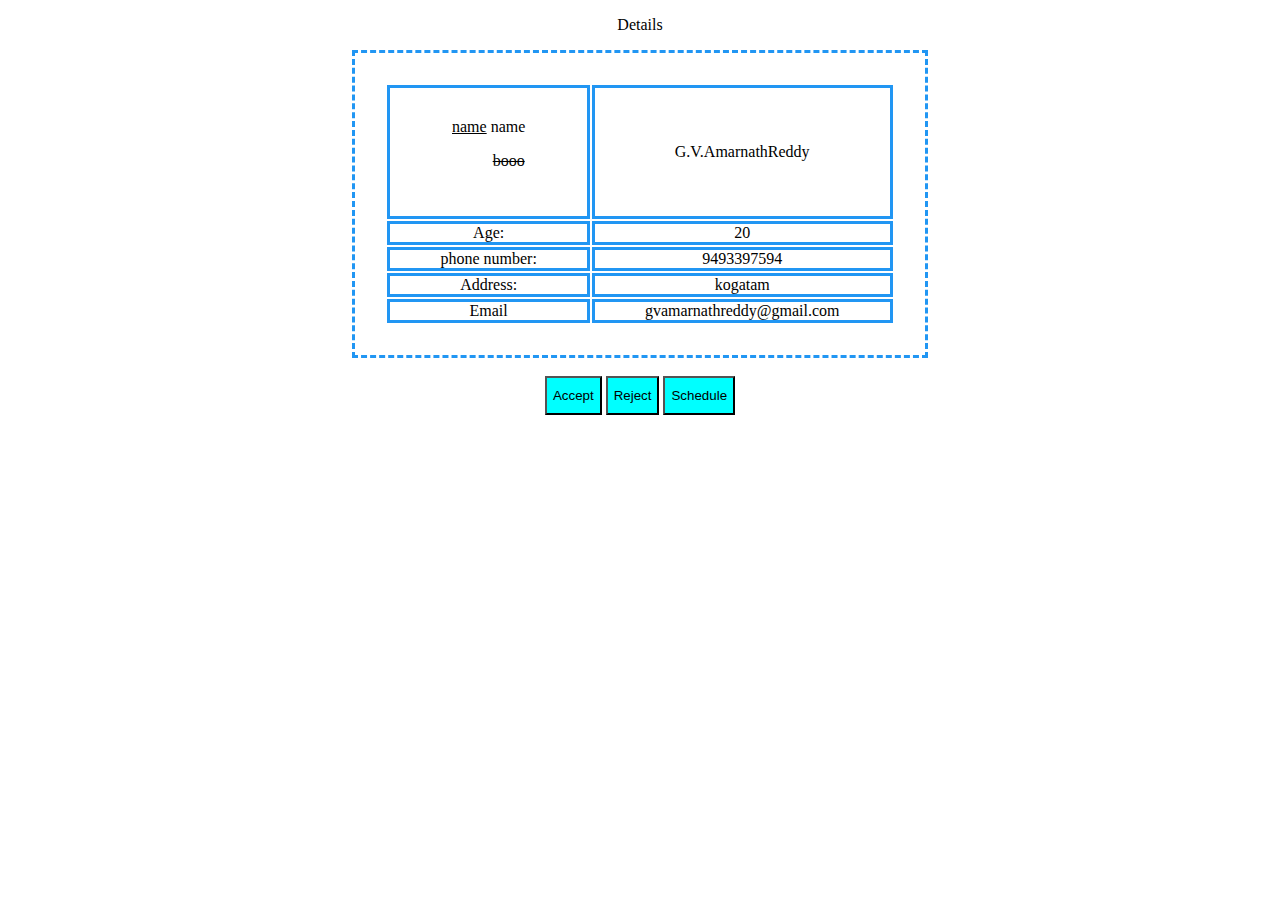
<file: amar.html>
<!DOCTYPE html>
<html lang="en">
<head>
    <meta charset="UTF-8">
    <meta http-equiv="X-UA-Compatible" content="IE=edge">
    <meta name="viewport" content="width=device-width, initial-scale=1.0">
    <title>Document</title>
    <link rel="stylesheet" href="style.css">
</head>
<body>
    <center>
    <p>Details</p>
    </center>
    <center>
    <table   class="amar" border="" cell-pading="600">
        <tr style="padding: 30px;">
            <td style="padding: 30px;">
                <label for="">  <u>name</u> name</label>
                <ul style="text-decoration: line-through;">booo</ul>

                
            </td>
            <td style="text-shadow: 10px 10px rgba(0,0,0,0);">

        G.V.AmarnathReddy 
            </td>
        </tr>
        <tr>
            <td>
                Age:
            </td>
            <td>
                20
            </td>
        </tr>
        <tr>
            <td>
                phone number:
            </td>
            <td>
                9493397594
            </td>
        </tr>
        <tr>
            <td>
                Address:
            </td>
            <td>kogatam</td>
        </tr>
        <tr>
            <td>Email</td>
            <td>
                gvamarnathreddy@gmail.com
            </td>
        </tr>
    </table>
    </center>
    <br>
    
    <center>
    <button class="buttons">Accept</button>
    <button class="buttons">Reject</button>
    <button class="buttons">Schedule</button>
    </center>
    

    
</body>
</html>
</file>
<file: style.css>
.home{
    background-color: aqua;
    display: flex;
    height:50px;

   

}
.homeimage{
 width: 50px;
 height: 50px;
 
 
}
.main{
    background-color: bisque;
    display:flex;
    align-items: right;
 
   
}
h1{
    position: relative;
    left: 350px;

}
.home1{
    padding: 20px 20px;
}


.dropdown {
  position: relative;
  display: inline-block;
}

.dropdown-content {
  display: none;
  position: absolute;
  background-color: #f9f9f9;
  min-width: 160px;
  box-shadow: 0px 8px 16px 0px rgba(0,0,0,0.2);
  padding: 12px 16px;
  z-index: 1;
}

.dropdown:hover .dropdown-content {
  display: block;
}
.home2{
    margin-left: 750px;
    padding: 10px;
    
}
.image{
    width: 1349px;
    height: 400px;
}
.topnav {
    overflow: hidden;
    background-color: #e9e9e9;
  }
  
  /* Style the links inside the navigation bar */
  .topnav a {
    float: left;
    display: block;
    color: black;
    text-align: center;
    padding: 14px 16px;
    text-decoration: none;
    font-size: 17px;
  }
  
  /* Change the color of links on hover */
  .topnav a:hover {
    background-color: #ddd;
    color: black;
  }
  
  /* Style the "active" element to highlight the current page */
  .topnav a.active {
    background-color: #2196F3;
    color: white;
  }
  
  /* Style the search box inside the navigation bar */
  .topnav input[type=text] {
    float: right;
    padding: 6px;
    border: none;
    margin-top: 8px;
    margin-right: 16px;
    font-size: 17px;
  }
  
  /* When the screen is less than 600px wide, stack the links and the search field vertically instead of horizontally */
  @media screen and (max-width: 600px) {
    .topnav a, .topnav input[type=text] {
      float: none;
      display: block;
      text-align: left;
      width: 100%;
      margin: 0;
      padding: 14px;
    }
    .topnav input[type=text] {
      border: 1px solid #ccc;
    }
  }
  .button1{
    background-color: rgb(54, 210, 54);
  }
  .users{
    padding: 20px;
    display: flex;
    justify-content: center;
    align-items: center;
    background-color: pink;
    border: 3px solid #2196F3;
    
  }

  table {
    border: 3px solid #2196F3;
    padding: 20px;

  }
td {
    border: 3px solid #2196F3;
    margin: 1rem;
    padding:0  50px;

}
tr {
    border: 4px solid black;
}
.amar{
    padding:30px;
    border-radius:5px #2196F3;
    text-align: center;
    border-style: dashed;
    


}
.amar1{
  margin-left: 100px;
    border-end-end-radius:5px #2196F3;
  
}
.buttons{

  background-color: aqua;
  padding-top: 10px;
  padding-block: 10px;
  
  
 
}
</file>
